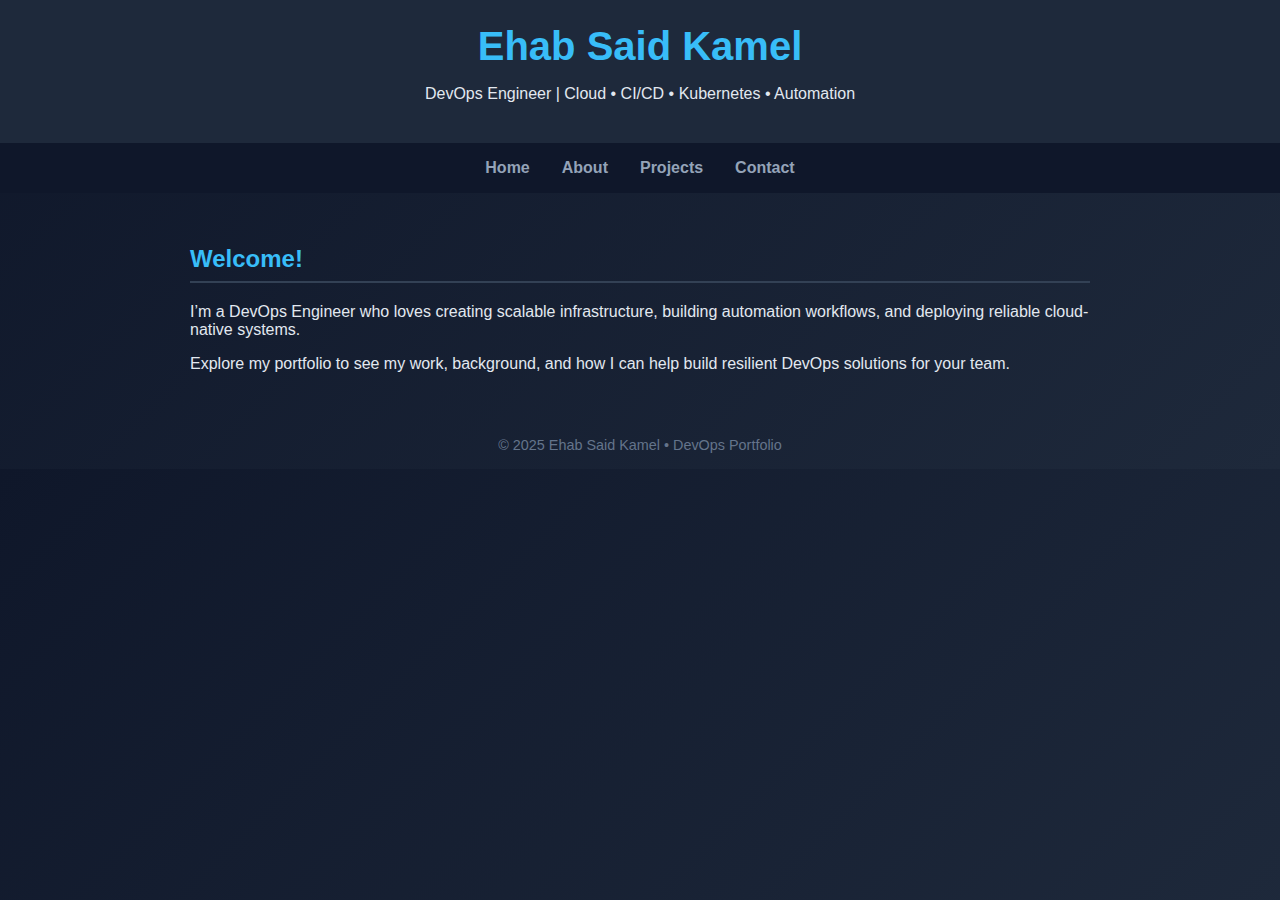
<file: index.html>
<!DOCTYPE html>
<html lang="en">
<head>
  <meta charset="UTF-8" />
  <meta name="viewport" content="width=device-width, initial-scale=1.0"/>
  <title>Ehab Said Kamel | DevOps Engineer</title>
  <link rel="stylesheet" href="style.css" />
</head>
<body>

  <header>
    <h1>Ehab Said Kamel</h1>
    <p>DevOps Engineer | Cloud • CI/CD • Kubernetes • Automation</p>
  </header>

  <nav>
    <a href="index.html">Home</a>
    <a href="about.html">About</a>
    <a href="projects.html">Projects</a>
    <a href="contact.html">Contact</a>
  </nav>

  <section>
    <h2>Welcome!</h2>
    <p>
      I’m a DevOps Engineer who loves creating scalable infrastructure, building automation workflows,
      and deploying reliable cloud-native systems.
    </p>
    <p>
      Explore my portfolio to see my work, background, and how I can help build resilient DevOps solutions for your team.
    </p>
  </section>

  <footer>
    © 2025 Ehab Said Kamel • DevOps Portfolio
  </footer>

</body>
</html>
</file>
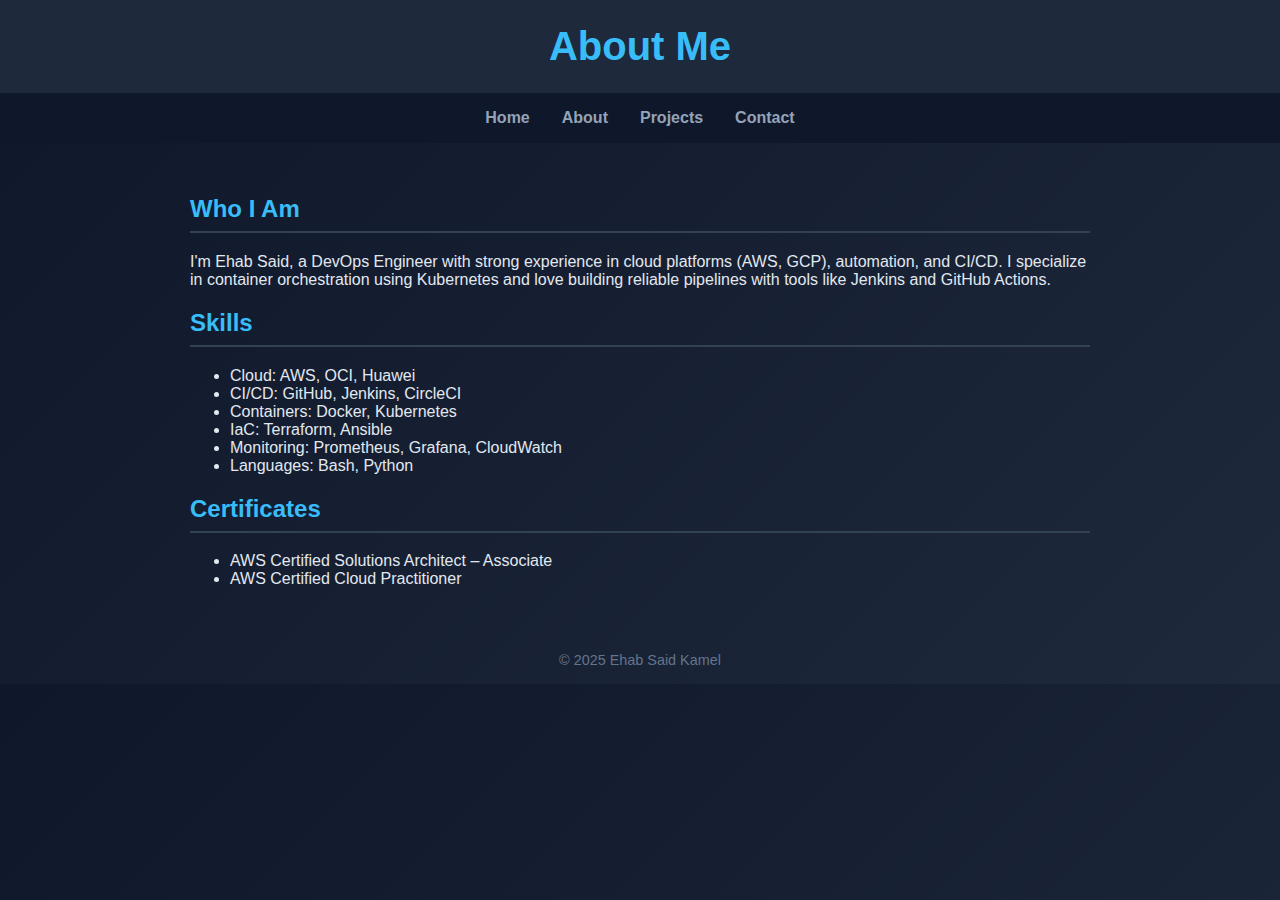
<file: about.html>
<!DOCTYPE html>
<html lang="en">
<head>
  <meta charset="UTF-8" />
  <meta name="viewport" content="width=device-width, initial-scale=1.0"/>
  <title>About | Ehab Said</title>
  <link rel="stylesheet" href="style.css" />
</head>
<body>

  <header>
    <h1>About Me</h1>
  </header>

  <nav>
    <a href="index.html">Home</a>
    <a href="about.html">About</a>
    <a href="projects.html">Projects</a>
    <a href="contact.html">Contact</a>
  </nav>

  <section>
    <h2>Who I Am</h2>
    <p>
      I'm Ehab Said, a DevOps Engineer with strong experience in cloud platforms (AWS, GCP), automation, and CI/CD.
      I specialize in container orchestration using Kubernetes and love building reliable pipelines with tools like Jenkins and GitHub Actions.
    </p>

    <h2>Skills</h2>
    <ul>
      <li>Cloud: AWS, OCI, Huawei</li>
      <li>CI/CD: GitHub, Jenkins, CircleCI</li>
      <li>Containers: Docker, Kubernetes</li>
      <li>IaC: Terraform, Ansible</li>
      <li>Monitoring: Prometheus, Grafana, CloudWatch</li>
      <li>Languages: Bash, Python</li>
    </ul>

    <h2>Certificates</h2>
    <ul>
      <li>AWS Certified Solutions Architect – Associate</li>
      <li>AWS Certified Cloud Practitioner</li>
    </ul>
  </section>

  <footer>
    © 2025 Ehab Said Kamel
  </footer>

</body>
</html>
</file>
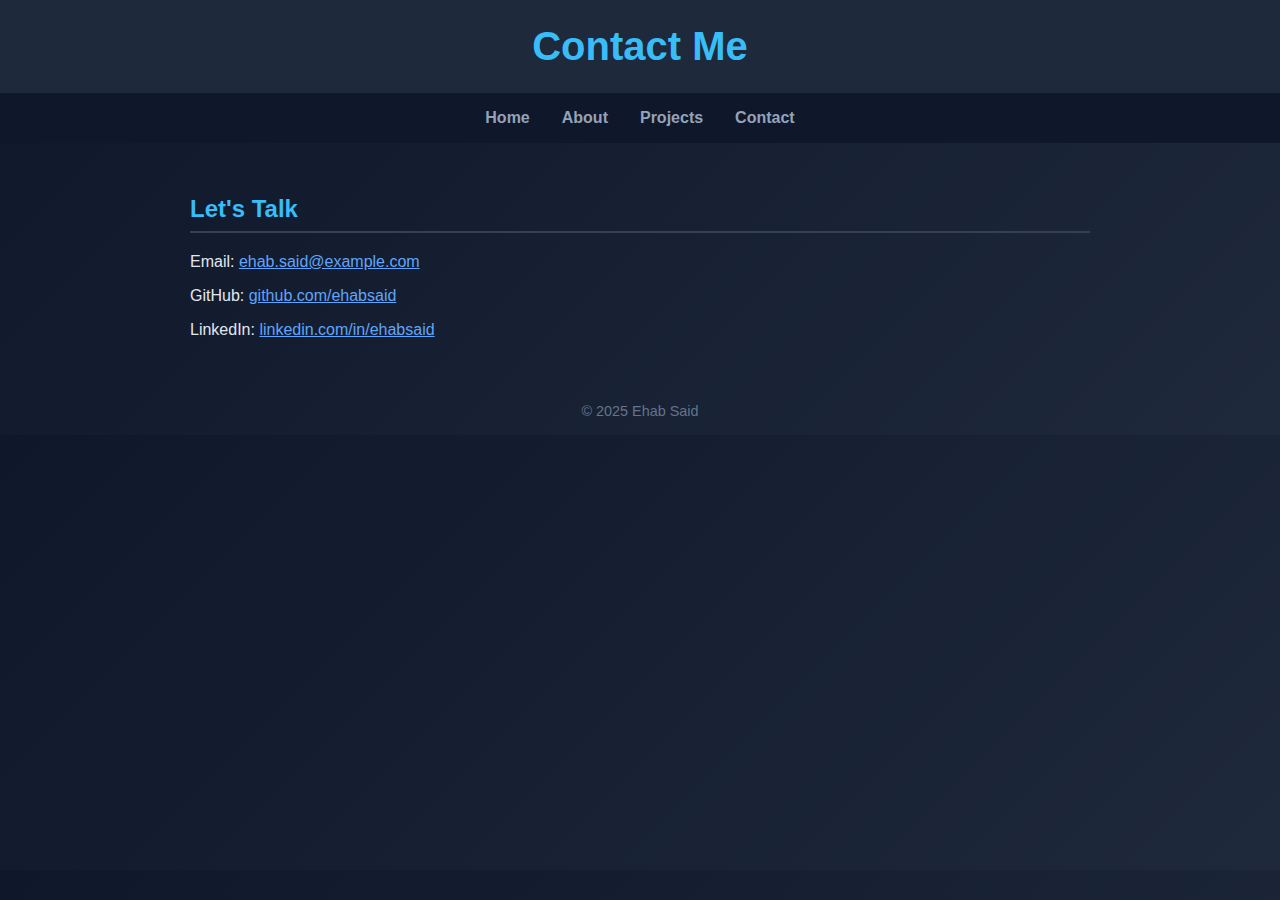
<file: contact.html>
<!DOCTYPE html>
<html lang="en">
<head>
  <meta charset="UTF-8" />
  <meta name="viewport" content="width=device-width, initial-scale=1.0"/>
  <title>Contact | Ehab Said</title>
  <link rel="stylesheet" href="style.css" />
</head>
<body>

  <header>
    <h1>Contact Me</h1>
  </header>

  <nav>
    <a href="index.html">Home</a>
    <a href="about.html">About</a>
    <a href="projects.html">Projects</a>
    <a href="contact.html">Contact</a>
  </nav>

  <section>
    <h2>Let's Talk</h2>
    <p>Email: <a href="mailto:ehab.said@example.com">ehab.said@example.com</a></p>
    <p>GitHub: <a href="https://github.com/ehabsaid" target="_blank">github.com/ehabsaid</a></p>
    <p>LinkedIn: <a href="https://linkedin.com/in/ehabsaid" target="_blank">linkedin.com/in/ehabsaid</a></p>
  </section>

  <footer>
    © 2025 Ehab Said
  </footer>

</body>
</html>
</file>
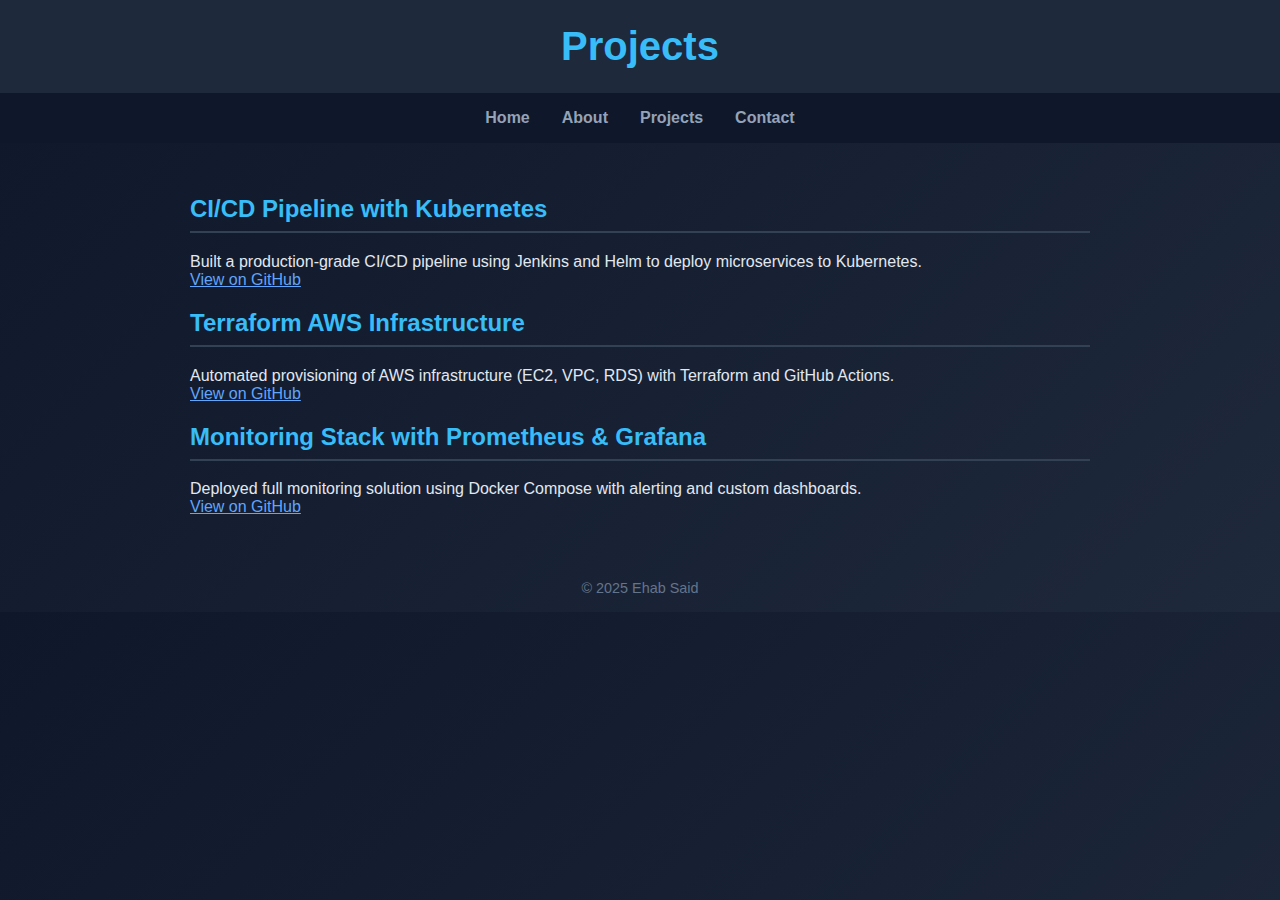
<file: projects.html>
<!DOCTYPE html>
<html lang="en">
<head>
  <meta charset="UTF-8" />
  <meta name="viewport" content="width=device-width, initial-scale=1.0"/>
  <title>Projects | Ehab Said Kamel</title>
  <link rel="stylesheet" href="style.css" />
</head>
<body>

  <header>
    <h1>Projects</h1>
  </header>

  <nav>
    <a href="index.html">Home</a>
    <a href="about.html">About</a>
    <a href="projects.html">Projects</a>
    <a href="contact.html">Contact</a>
  </nav>

  <section>
    <h2>CI/CD Pipeline with Kubernetes</h2>
    <p>
      Built a production-grade CI/CD pipeline using Jenkins and Helm to deploy microservices to Kubernetes.
      <br>
      <a href="https://github.com/ehabsaid/cicd-kubernetes" target="_blank">View on GitHub</a>
    </p>

    <h2>Terraform AWS Infrastructure</h2>
    <p>
      Automated provisioning of AWS infrastructure (EC2, VPC, RDS) with Terraform and GitHub Actions.
      <br>
      <a href="https://github.com/ehabsaid/terraform-aws" target="_blank">View on GitHub</a>
    </p>

    <h2>Monitoring Stack with Prometheus & Grafana</h2>
    <p>
      Deployed full monitoring solution using Docker Compose with alerting and custom dashboards.
      <br>
      <a href="https://github.com/ehabsaid/monitoring-stack" target="_blank">View on GitHub</a>
    </p>
  </section>

  <footer>
    © 2025 Ehab Said
  </footer>

</body>
</html>
</file>
<file: style.css>
/* style.css */
body {
  margin: 0;
  font-family: 'Segoe UI', sans-serif;
  background: linear-gradient(135deg, #0f172a, #1e293b);
  color: #e2e8f0;
}

header {
  background-color: #1e293b;
  padding: 1.5rem;
  text-align: center;
}

header h1 {
  margin: 0;
  font-size: 2.5rem;
  color: #38bdf8;
}

nav {
  background-color: #0f172a;
  display: flex;
  justify-content: center;
  gap: 2rem;
  padding: 1rem 0;
}

nav a {
  color: #94a3b8;
  text-decoration: none;
  font-weight: bold;
  transition: color 0.2s ease-in-out;
}

nav a:hover {
  color: #38bdf8;
}

section {
  padding: 2rem;
  max-width: 900px;
  margin: auto;
}

h2 {
  color: #38bdf8;
  border-bottom: 2px solid #334155;
  padding-bottom: 0.5rem;
}

a {
  color: #60a5fa;
}

footer {
  text-align: center;
  padding: 1rem;
  color: #64748b;
  font-size: 0.9rem;
}
</file>
